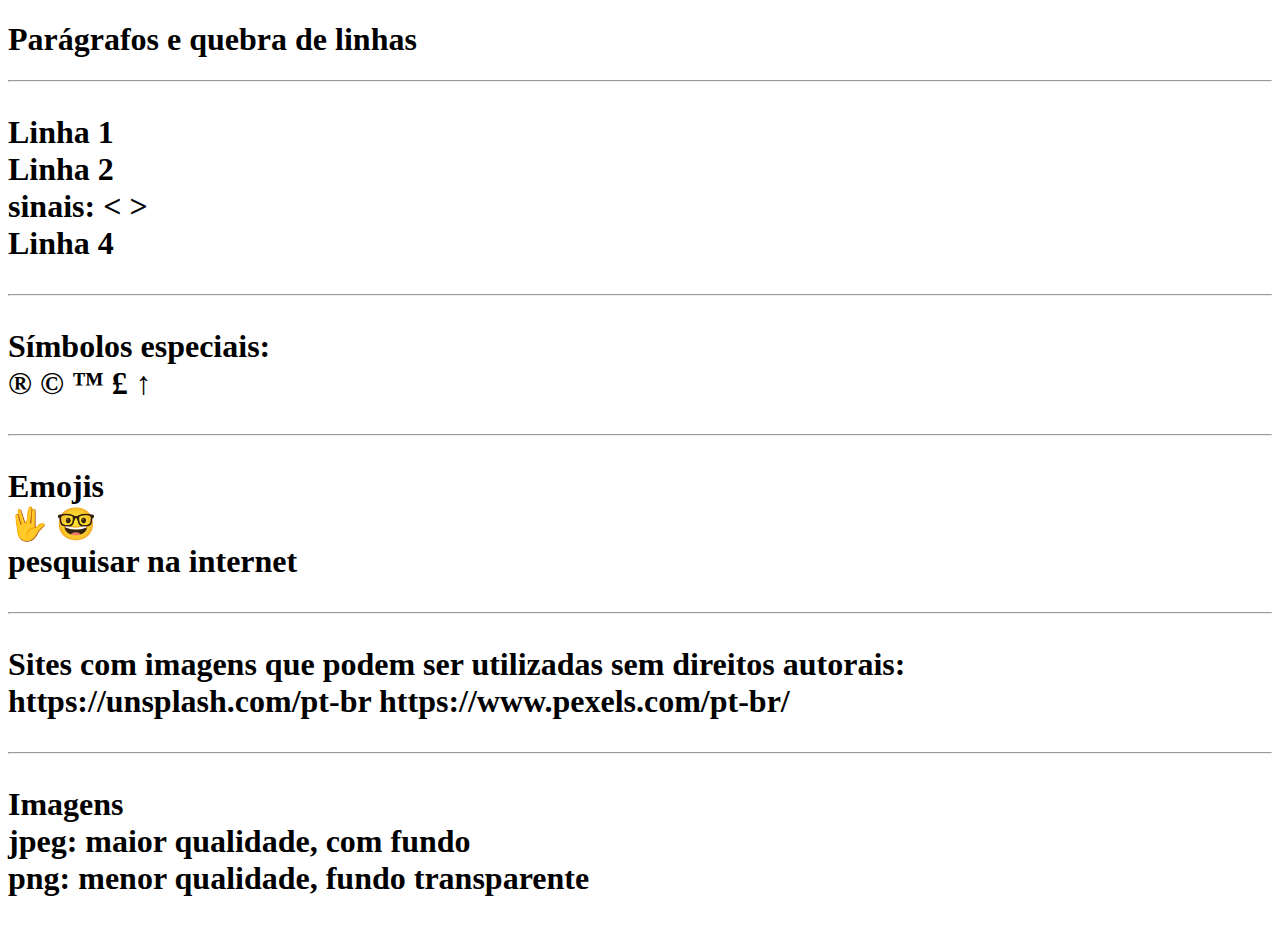
<file: index.html>
<!DOCTYPE html>
<html lang="pt-br">
<head>
    <meta charset="UTF-8">
    <meta name="viewport" content="width=device-width, initial-scale=1.0">
    <title>Document</title>
</head>
<body>
    <h1>Parágrafos e quebra de linhas<h1><hr>
        <p>
            Linha 1 <br> Linha 2 <br> sinais: &lt; &gt; <br>
        Linha 4
        </p>
        <hr>
        <!--Comentários não aparecem na página-->
        <p>Símbolos especiais: <br>
            &reg;
            &copy;
            &trade;
            &pound;
            &uarr;
            &NegativeVeryThinSpace;
        </p>
        <hr>
        <p>
            Emojis <br>
            &#x1F596
            &#x1F913 <br>
            pesquisar na internet
        </p>
        <hr>
        <p>
            Sites com imagens que podem ser utilizadas sem direitos autorais: <br>
            https://unsplash.com/pt-br
            https://www.pexels.com/pt-br/ 
        </p>
        <hr>
        <p>
            Imagens 
            <br>
            jpeg: maior qualidade, com fundo
            <br>
            png: menor qualidade, fundo transparente
        </p>
</body>
</html>
</file>
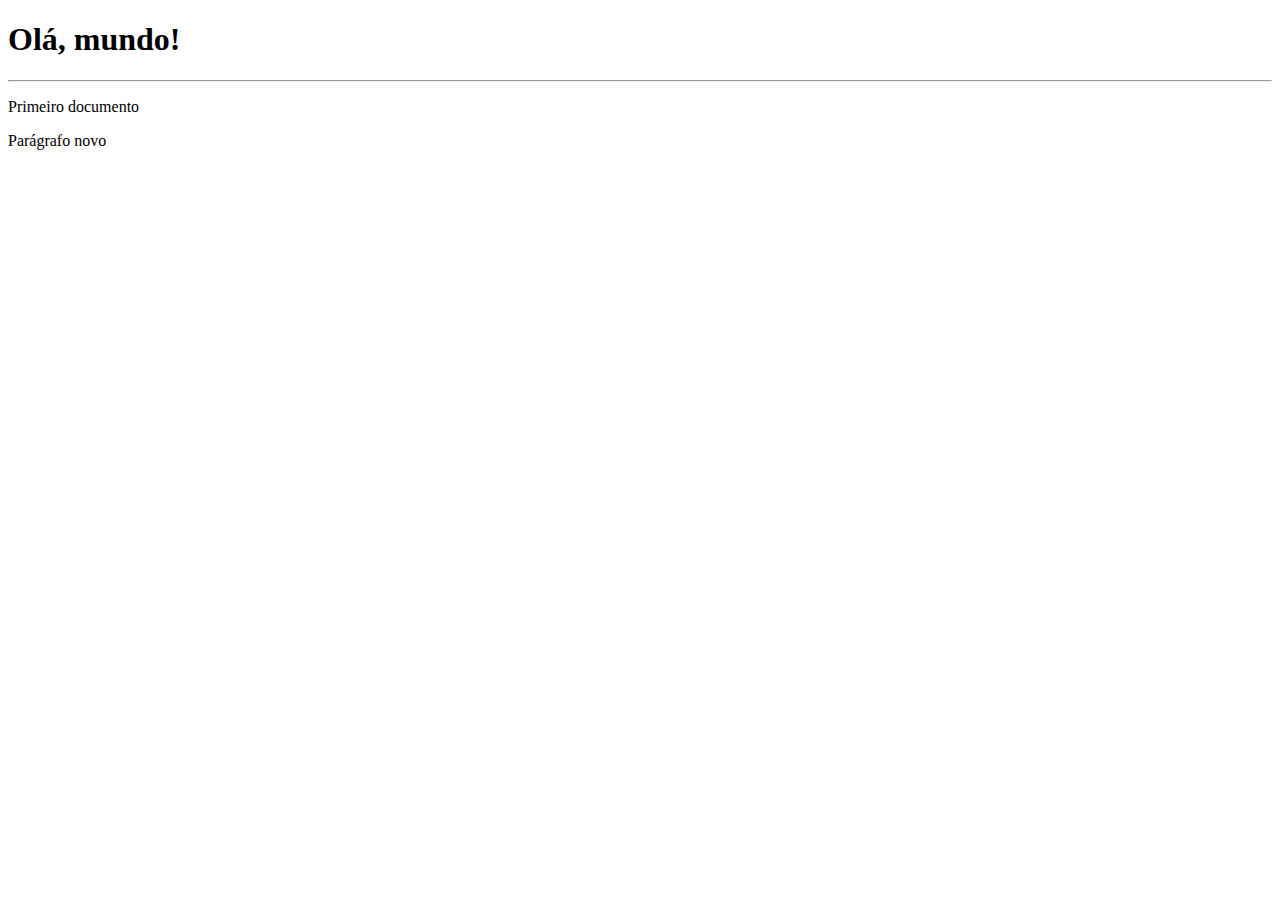
<file: hello_world.html>
<!DOCTYPE html>
<html lang="pt-br">
<head>
    <meta charset="UTF-8">
    <meta name="viewport" content="width=device-width, initial-scale=1.0">
    <title>Document</title>
</head>
<body>
    <h1>Olá, mundo! </h1>
    <hr>
    <p>Primeiro documento</p>
    <p>Parágrafo novo</p>
    
</body>
</html>
</file>
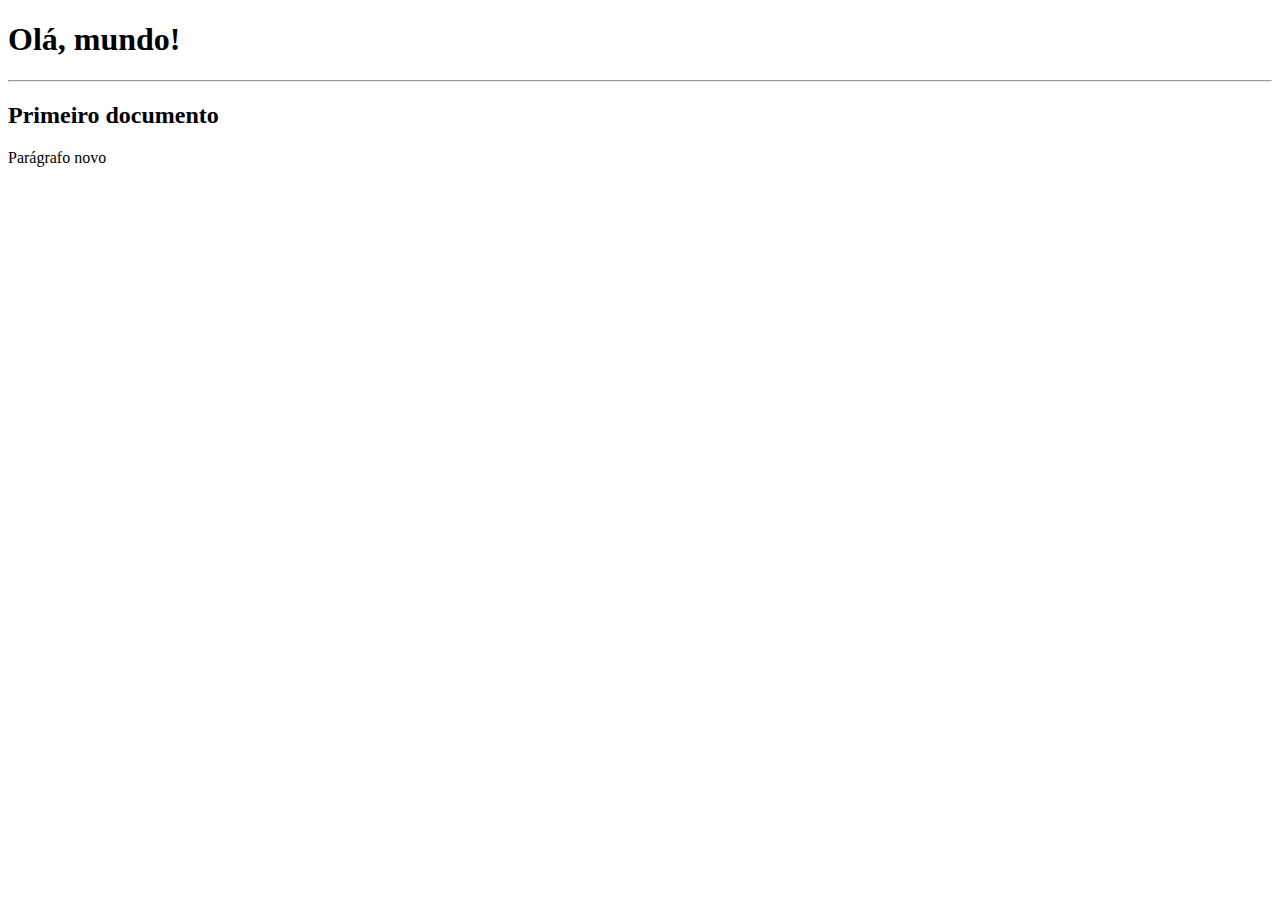
<file: modulo_1/hello_world.html>
<!DOCTYPE html>
<html lang="pt-br">
<head>
    <meta charset="UTF-8">
    <meta name="viewport" content="width=device-width, initial-scale=1.0">
    <title>Document</title>
</head>
<body>
    <h1>Olá, mundo! </h1>
    <hr>
    <h2>Primeiro documento</h2>
    <p>Parágrafo novo</p>
    
</body>
</html>
</file>
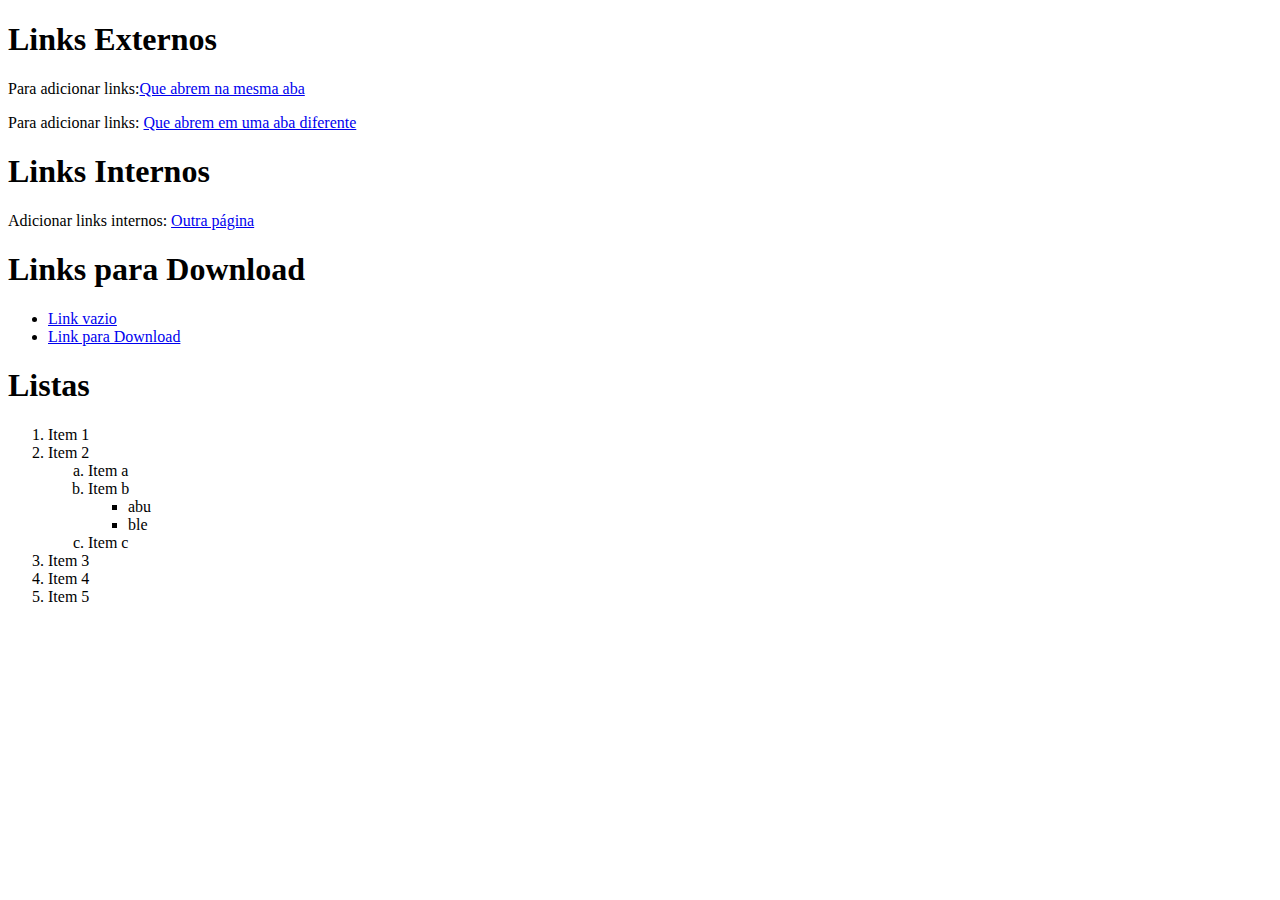
<file: modulo_1/links_listas.html>
<!DOCTYPE html>
<html lang="pt-br">
<head>
    <meta charset="UTF-8">
    <meta name="viewport" content="width=device-width, initial-scale=1.0">
    <title>Links e listas</title>
</head>
<body>

    <h1>Links Externos</h1>
    <p>
        Para adicionar links:<a href="https://www.google.com/">Que abrem na mesma aba</a> 
    </p>
    <p>
        Para adicionar links: <a href="https://www.google.com/" target="_blank" rel="external">Que abrem em uma aba diferente</a>
    </p>
    <h1>Links Internos</h1>
    <p>
        Adicionar links internos: <a href="index.html" rel="next">Outra página</a>
    </p>
    <!--Em links externos sem aval como patrocínios usar o parâmetro rel="nofollow"-->

    <h1>Links para Download</h1>
    <p>
        <ul>
            <li><a href="#">Link vazio</a></li>
            <li><a href="pdfs/CV - Leonardo Petrilli.pdf" download="CV - Leonardo Petrilli.pdf" type="application/ pdf">Link para Download</a></li>
        </ul>
    </p>
    <h1>Listas</h1>
    <ol>
        <li>Item 1
        <li>Item 2
            <ol type="a">
                <li>Item a
                <li>Item b
                    <ul>
                        <li>abu
                        <li>ble
                    </ul>
                <li>Item c
            </ol>
        <li>Item 3
        <li>Item 4
        <li>Item 5
    </ol>
    
</body>
</html>
</file>
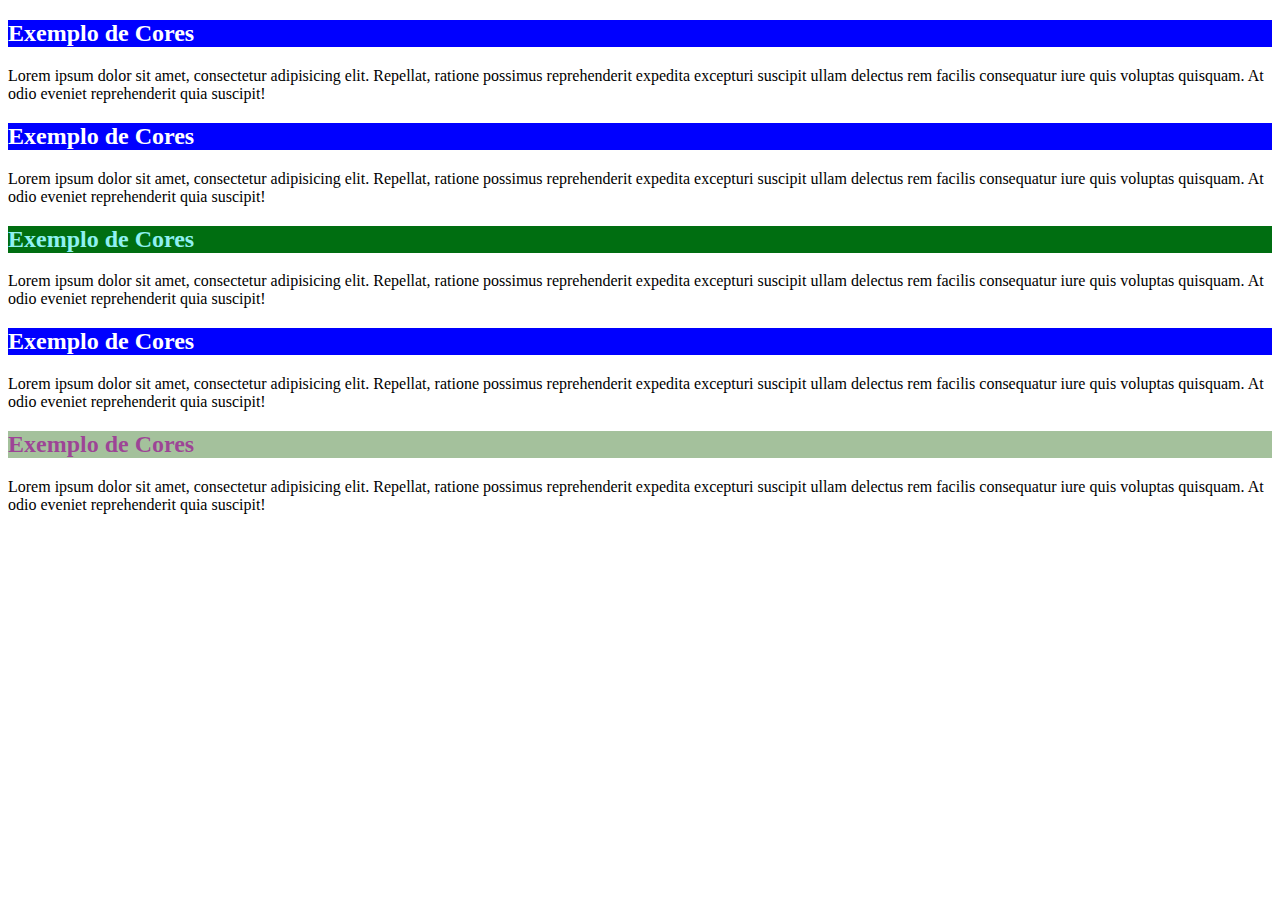
<file: modulo_2/cores_css.html>
<!DOCTYPE html>
<html lang="pt-br">
<head>
    <meta charset="UTF-8">
    <meta name="viewport" content="width=device-width, initial-scale=1.0">
    <title>Cores em CSS</title>
</head>
<body>
    <!--Representação por nomes-->
    <h2 style="background-color: blue; color: white;"> Exemplo de Cores</h2>
    <p>Lorem ipsum dolor sit amet, consectetur adipisicing elit. Repellat, ratione possimus reprehenderit expedita excepturi suscipit ullam delectus rem facilis consequatur iure quis voluptas quisquam. At odio eveniet reprehenderit quia suscipit!</p>
    <!-- Representação por códigos Hexadecimais-->
    <!-- Decimal: 0 1 2 3 4 5 6 7 8 9 -->
    <!-- Hexadecimal: 0 1 2 3 4 5 6 7 8 9 A B C D E F -->
    <h2 style="background-color: #0000ff; color: #ffffff;"> Exemplo de Cores</h2>
    <p>Lorem ipsum dolor sit amet, consectetur adipisicing elit. Repellat, ratione possimus reprehenderit expedita excepturi suscipit ullam delectus rem facilis consequatur iure quis voluptas quisquam. At odio eveniet reprehenderit quia suscipit!</p>
    <!-- Representação em RGB-->
    <h2 style="background-color: rgb(0, 110, 17); color: rgb(143, 241, 241);"> Exemplo de Cores</h2>
    <p>Lorem ipsum dolor sit amet, consectetur adipisicing elit. Repellat, ratione possimus reprehenderit expedita excepturi suscipit ullam delectus rem facilis consequatur iure quis voluptas quisquam. At odio eveniet reprehenderit quia suscipit!</p>
    <!-- Representação por HSL(Hue, Saturation, Luminosity)-->
    <h2 style="background-color: hsl(240, 100%, 50%); color: hsl(0, 0%, 100%);"> Exemplo de Cores</h2>
    <p>Lorem ipsum dolor sit amet, consectetur adipisicing elit. Repellat, ratione possimus reprehenderit expedita excepturi suscipit ullam delectus rem facilis consequatur iure quis voluptas quisquam. At odio eveniet reprehenderit quia suscipit!</p>
    <h2 style="background-color: hsla(108, 57%, 29%, 0.445); color: rgba(155, 12, 148, 0.699);"> Exemplo de Cores</h2>
    <p>Lorem ipsum dolor sit amet, consectetur adipisicing elit. Repellat, ratione possimus reprehenderit expedita excepturi suscipit ullam delectus rem facilis consequatur iure quis voluptas quisquam. At odio eveniet reprehenderit quia suscipit!</p>
   
</body>
</html>
</file>
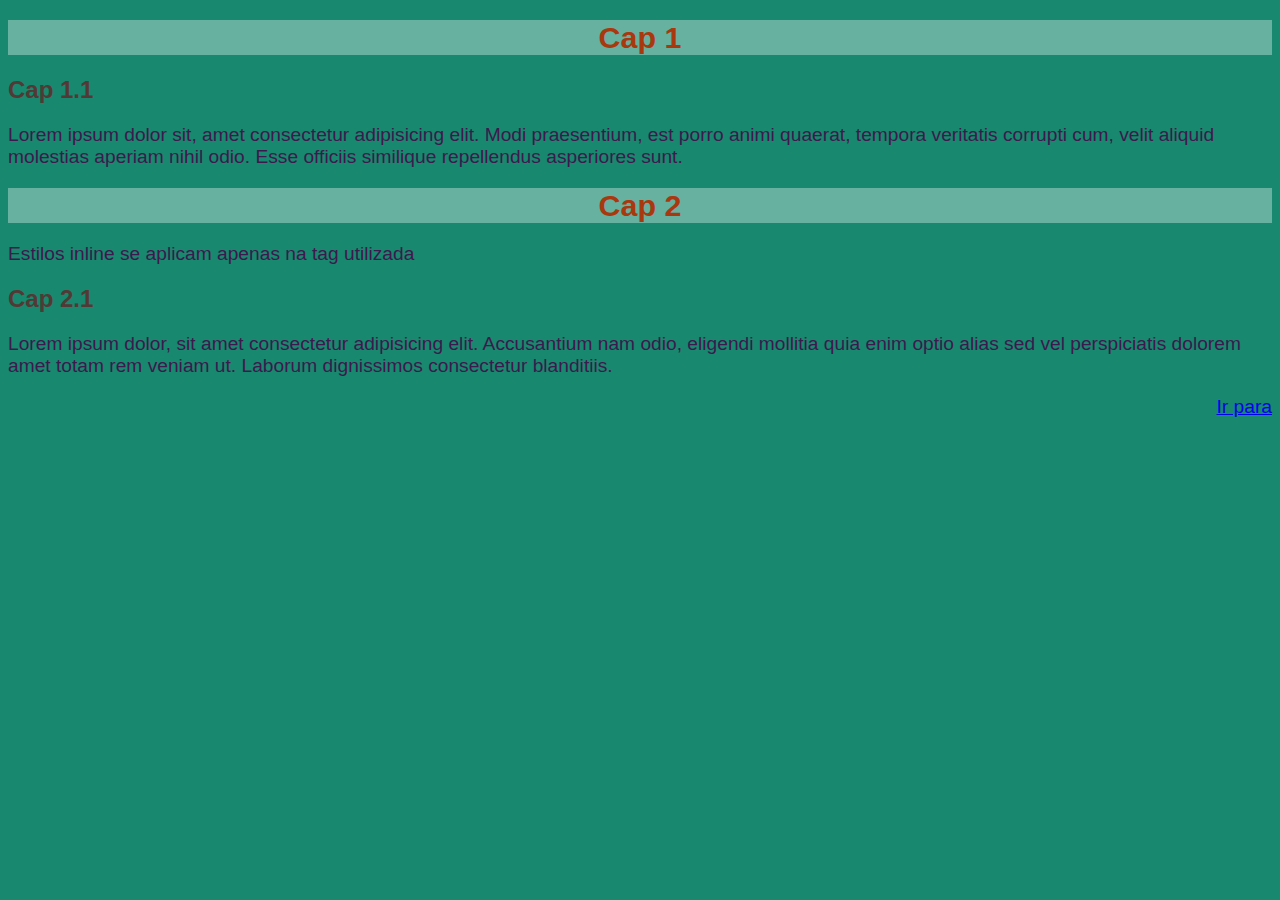
<file: modulo_1/CSS/css_estilos_externos.html>
<!DOCTYPE html>
<html lang="pt-br">
<head>
    <meta charset="UTF-8">
    <meta name="viewport" content="width=device-width, initial-scale=1.0">
    <title>Estilos Externos</title>
    <link rel="stylesheet" href="style.css">

    <!-- Crie modelos de estilos para serem utilizados em diversas páginas. É possível fazer estilos internos ou inline dentro de arquivos  com estilos externos para criar estilos específicos-->

</head>
<body>   
    <h1>Cap 1</h1> 
    <h2>Cap 1.1</h2>
    <p>Lorem ipsum dolor sit, amet consectetur adipisicing elit. Modi praesentium, est porro animi quaerat, tempora veritatis corrupti cum, velit aliquid molestias aperiam nihil odio. Esse officiis similique repellendus asperiores sunt.</p>
    <h1>Cap 2</h1>
    <p>Estilos inline se aplicam apenas na tag utilizada</p>
    <h2 >Cap 2.1</h2>
    <p>Lorem ipsum dolor, sit amet consectetur adipisicing elit. Accusantium nam odio, eligendi mollitia quia enim optio alias sed vel perspiciatis dolorem amet totam rem veniam ut. Laborum dignissimos consectetur blanditiis.</p>
    <p style="text-align: right;"> <a href="css_estilos_internos.html" target="_self">Ir para</a></p>
</body>
</html>
</file>
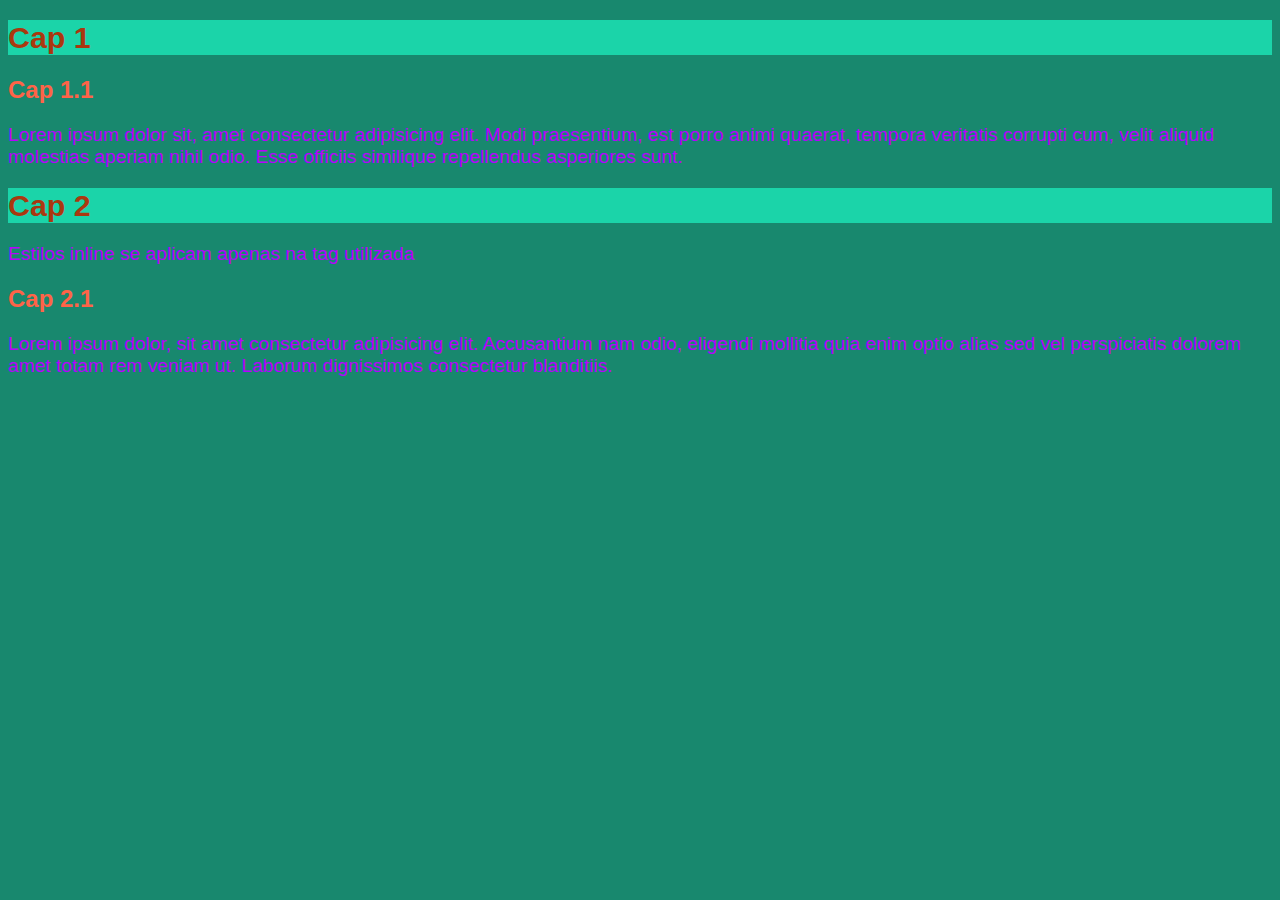
<file: modulo_1/CSS/css_estilos_internos.html>
<!DOCTYPE html>
<html lang="pt-br">
<head>
    <meta charset="UTF-8">
    <meta name="viewport" content="width=device-width, initial-scale=1.0">
    <title>Estilos Internos</title>
    <style>
        body{
            background-color: rgb(24, 136, 110);
            font-family: Arial, Helvetica, sans-serif;
            font-size: 20 px;
        }
        
        h1{
            color:rgb(170, 56, 15);
            background-color: rgb(27, 212, 169);
            font-size: 1.9em;
        }

        h2{
            color: tomato;
        }

        p{
            color: rgb(183, 0, 255);
            font-size: 1.2em;
        }

    </style>
</head>
<body>

    <h1>Cap 1</h1> 
    <h2>Cap 1.1</h2>
    <p>Lorem ipsum dolor sit, amet consectetur adipisicing elit. Modi praesentium, est porro animi quaerat, tempora veritatis corrupti cum, velit aliquid molestias aperiam nihil odio. Esse officiis similique repellendus asperiores sunt.</p>
    <h1>Cap 2</h1>
    <p>Estilos inline se aplicam apenas na tag utilizada</p>
    <h2 >Cap 2.1</h2>
    <p>Lorem ipsum dolor, sit amet consectetur adipisicing elit. Accusantium nam odio, eligendi mollitia quia enim optio alias sed vel perspiciatis dolorem amet totam rem veniam ut. Laborum dignissimos consectetur blanditiis.</p>
</body>
</html>
</file>
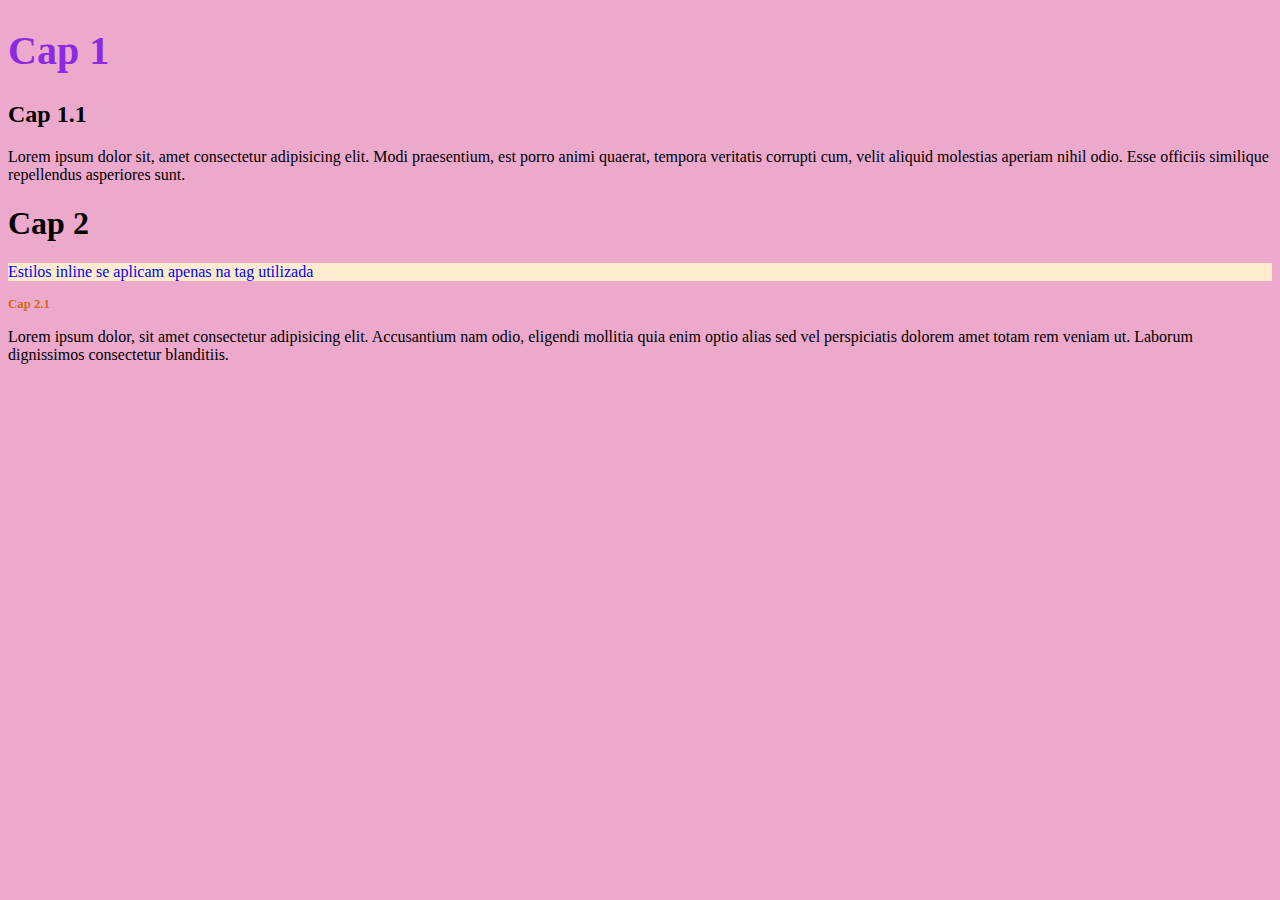
<file: modulo_1/CSS/css_inline.html>
<!DOCTYPE html>
<html lang="pt-br">
<head>
    <meta charset="UTF-8">
    <meta name="viewport" content="width=device-width, initial-scale=1.0">
    <title>Estilos Inline</title>
</head>
<body style="background-color:rgb(236, 169, 204)">

    <h1 style="color: blueviolet; font-size: 40px;">Cap 1</h1> 
    <h2>Cap 1.1</h2>
    <p>Lorem ipsum dolor sit, amet consectetur adipisicing elit. Modi praesentium, est porro animi quaerat, tempora veritatis corrupti cum, velit aliquid molestias aperiam nihil odio. Esse officiis similique repellendus asperiores sunt.</p>
    <h1>Cap 2</h1>
    <p style="color: blue; background-color: blanchedalmond;">Estilos inline se aplicam apenas na tag utilizada</p>
    <h2 style="color: chocolate; font-family: Cambria, Cochin, Georgia, Times, 'Times New Roman', serif; font-size: 0.8em;">Cap 2.1</h2>
    <p>Lorem ipsum dolor, sit amet consectetur adipisicing elit. Accusantium nam odio, eligendi mollitia quia enim optio alias sed vel perspiciatis dolorem amet totam rem veniam ut. Laborum dignissimos consectetur blanditiis.</p>
</body>
</html>
</file>
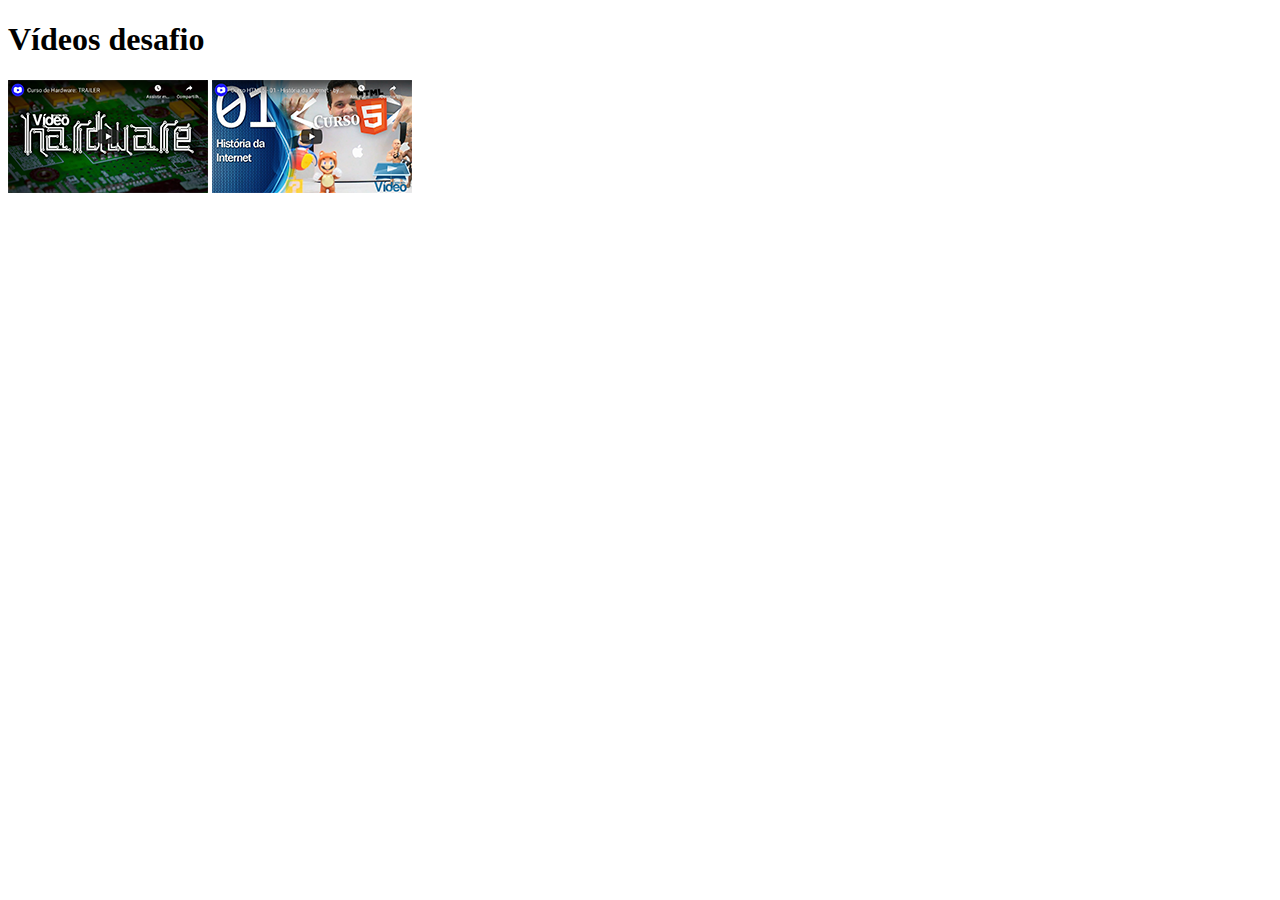
<file: modulo_1/Desafios/D9/principal.html>
<!DOCTYPE html>
<html lang="pt-br">
<head>
    <meta charset="UTF-8">
    <meta name="viewport" content="width=device-width, initial-scale=1.0">
    <title>Desafio 9</title>
</head>
<body>

    <h1>Vídeos desafio</h1>
    <a href="video_1.html"><img src="midia/thumb-hardware.png"></a>
    <a href="video_2.html"><img src="midia/thumb-html.png" alt=""></a>
    
</body>
</html>
</file>
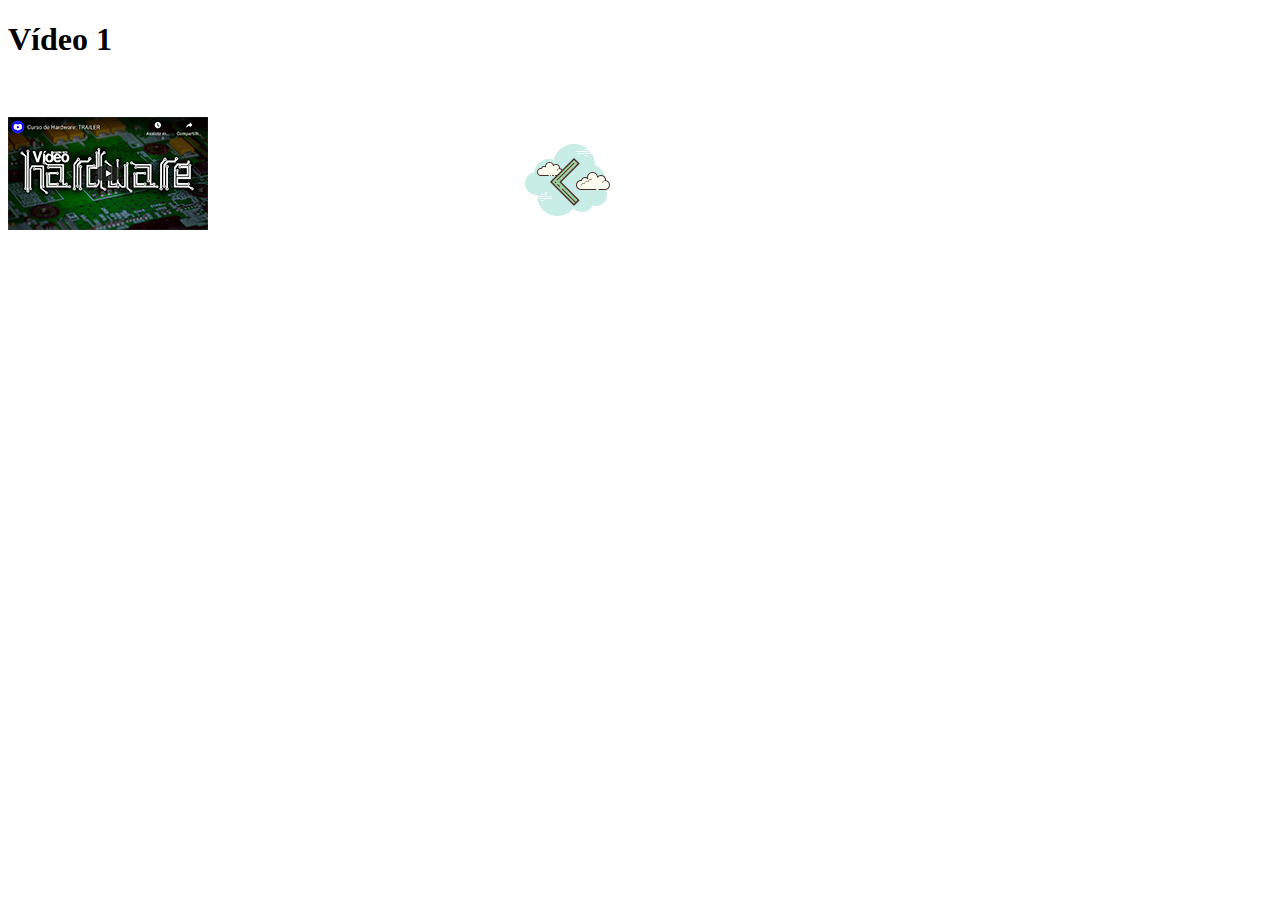
<file: modulo_1/Desafios/D9/video_1.html>
<!DOCTYPE html>
<html lang="pt-br">
<head>
    <meta charset="UTF-8">
    <meta name="viewport" content="width=device-width, initial-scale=1.0">
    <title>Video 1 - Desafio</title>
</head>
<body>
    <h1>Vídeo 1</h1>
    <a href="https://www.youtube.com/watch?v=byqhpuVpvEI&list=PLHz_AreHm4dkZ9-atkcmcBaMZdmLHft8n&index=38"><img src="midia/thumb-hardware.png"></a>
    <video src=""></video>

    <a href="principal.html"><img src="midia/icons8-voltar-100.png" alt="Voltar"></a>
</body>
</html>
</file>
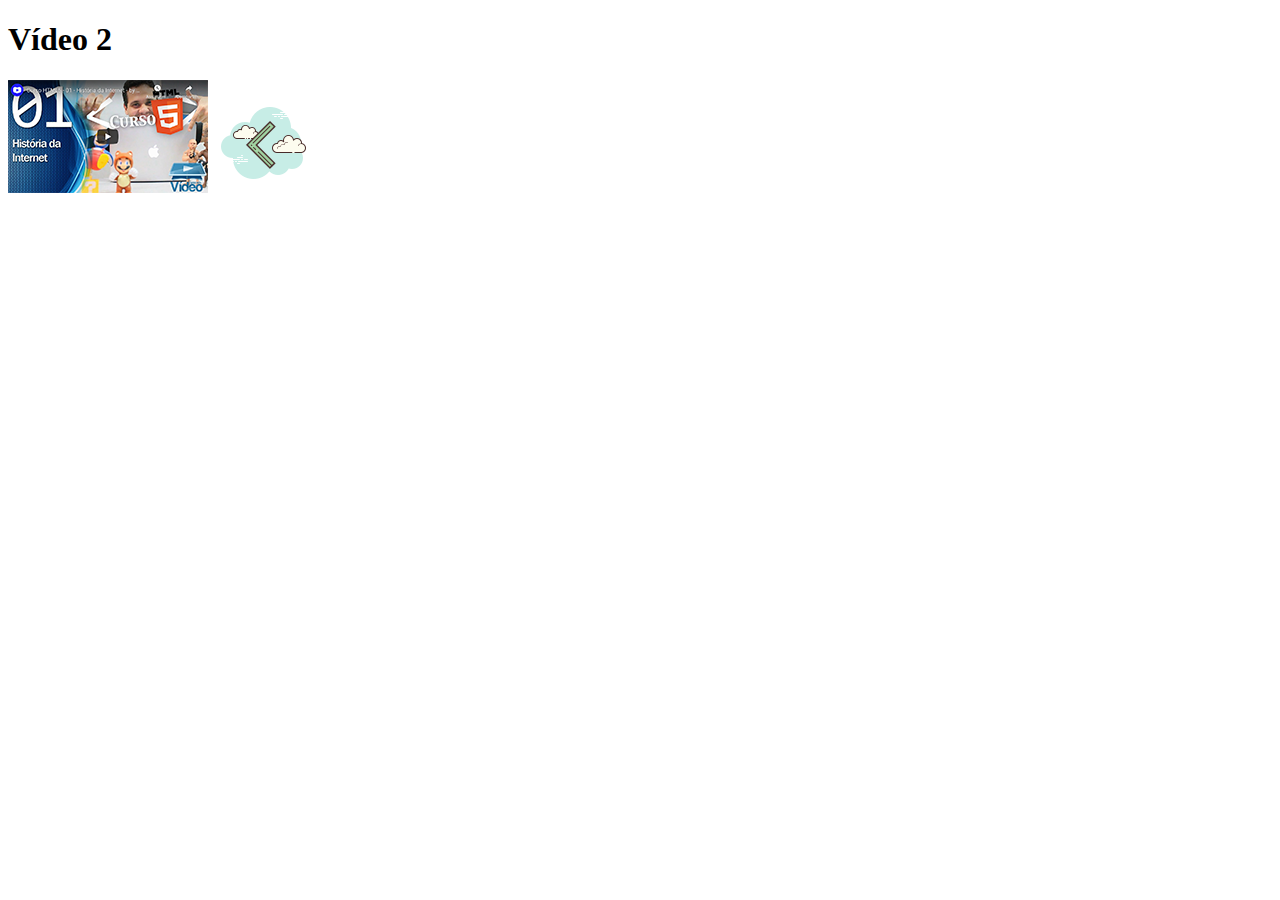
<file: modulo_1/Desafios/D9/video_2.html>
<!DOCTYPE html>
<html lang="pt-br">
<head>
    <meta charset="UTF-8">
    <meta name="viewport" content="width=device-width, initial-scale=1.0">
    <title>Vídeo 2 - Desafio</title>
</head>
<body>
    <h1>Vídeo 2</h1>
    <a href="https://www.youtube.com/watch?v=fzyab4P2pn8"><img src="midia/thumb-html.png" alt=""></a>
    <a href="principal.html"><img src="midia/icons8-voltar-100.png" alt="Voltar"></a>
</body>
</html>
</file>
<file: modulo_1/CSS/style.css>
@charset "UTF-8";

body{
    background-color: rgb(24, 136, 110);
    font-family: Arial, Helvetica, sans-serif;
    font-size: 20 px;
}

h1{
    color:rgb(170, 56, 15);
    background-color: rgb(102, 177, 159);
    font-size: 1.9em;
    text-align: center;
}

h2{
    color: rgb(82, 57, 53);
}

p{
    color: rgb(62, 25, 77);
    font-size: 1.2em;
}
</file>
